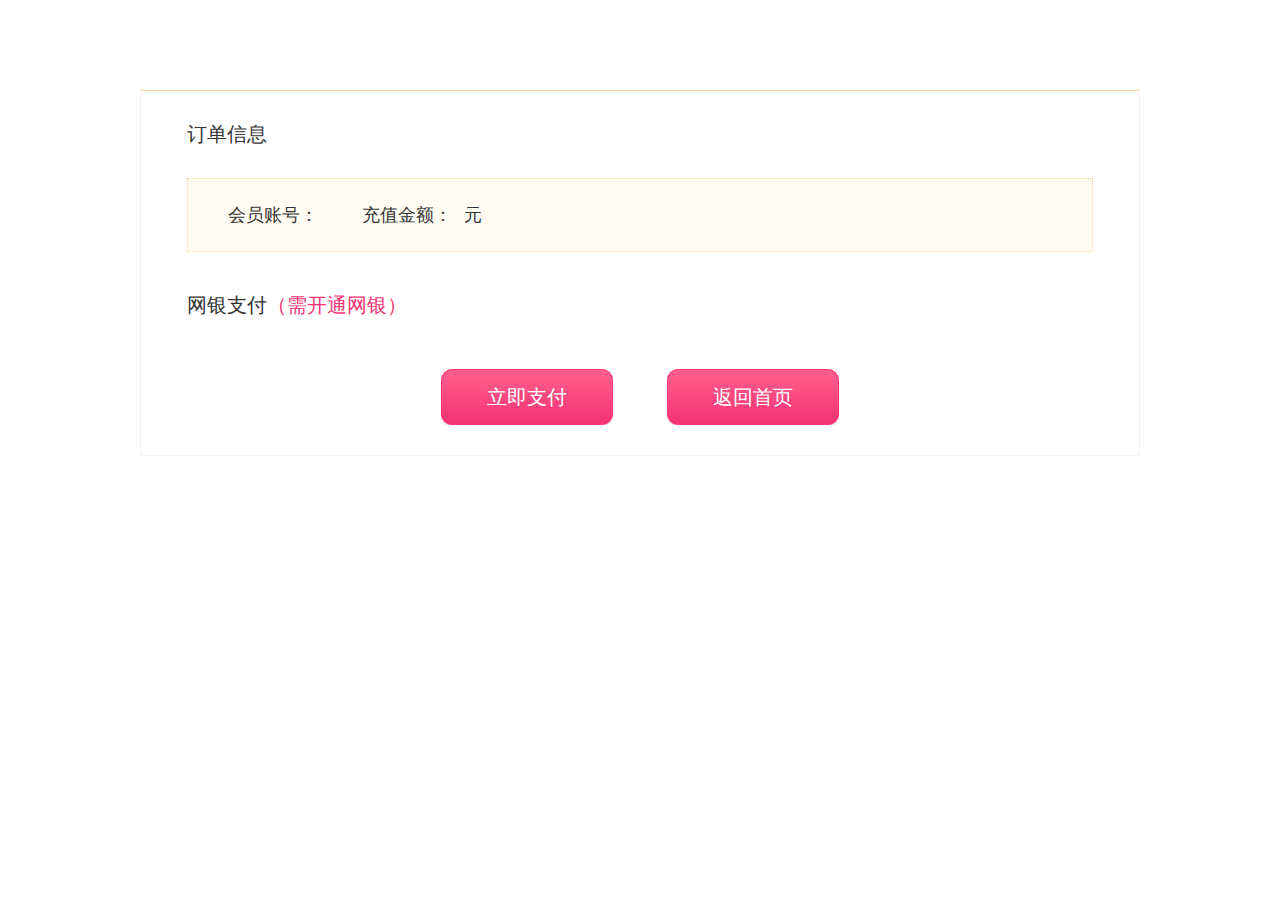
<file: statics/bank.html>
<!DOCTYPE html>
<html lang="en">
<head>
	<meta charset="UTF-8">
	<link rel="stylesheet" type="text/css" href="win/css/bank.css"/>
	<script type="text/javascript" src="win/js/jquery-min.js"></script>
	<script type="text/javascript" src="win/js/layer.js"></script>
	<script type="text/javascript" src="win/js/bank.js"></script>
	<title>网银选择</title>
</head>
<body>
<div class="ordmain">
	<div class="ordtil">订单信息</div>
	<div class="rdtop">

		<div class="rdnum">会员账号：<span id="username"></span></div>
		<div class="rdprice">充值金额：<span id="amount"></span>元</div>
	</div>
	<div class="wymain">
		<h4>网银支付<span>（需开通网银）</span></h4>
		<div class="wycon">
			<ul>
			</ul>
		</div>

		<div class="btnsrow">
			<a class="btns" href="javascript:;" onclick="submit()">立即支付</a>
			<a class="btns" href="javascript:;" onclick="retIndex()">返回首页</a>
		</div>
	</div>
</div>
</body>
</html>
</file>
<file: statics/win/css/bank.css>
*{padding:0; margin:0;-webkit-box-sizing:border-box;-moz-box-sizing:border-box;box-sizing:border-box;font-family: "microsoft yahei","微软雅黑",sans-serif;}
body{width:100%; height: 100%;  background:#fff;color: #333333;}
html{-webkit-font-smoothing: antialiased;}
a,button,input,textarea{-webkit-tap-highlight-color: rgba(0,0,0,0)}
.clearfix{overflow:hidden;_zoom:1;}
.clearfix:after {content: ""; display:block; height:0; clear:both ;visibility:hidden;}
img{border:none;}
ul,ol{list-style:none;}
input[type="text"]{-moz-appearance:textfield;}
a,button,input,textarea{-webkit-tap-highlight-color: rgba(0,0,0,0);outline:none; text-decoration: none;}
.left{float:left;}
.right{float:right;}


.ordmain{width: 1000px; margin:90px auto 0; padding:0 46px 30px; border:1px solid #f2f2f2; border-top:1px solid #fbd79e;}
.rdtop{border:1px dotted #fbd79e; padding:24px 40px; background: #fffdf3; }
.ordtil{font-size: 20px; padding: 30px 0;}
.rdnum{display:inline-block; font-size: 18px;  }
.rdprice{display:inline-block; font-size: 18px; margin-left:40px; }
.rdprice span{color: #f63375; font-weight: bold; padding: 0 6px;}
.wymain h4{padding:40px 0 20px; font-size: 20px; font-weight: normal;}
.wymain h4 span{color: #f63375; }
.wycon ul:after {content: ""; display:block; height:0; clear:both ;visibility:hidden;}
.wycon li{width:160px; height:40px; float:left;margin-right:20px; margin-bottom: 20px; border:1px solid #c1bfbf; }
.wycon li:nth-child(5n){margin-right: 0;}
.wycon li a{display: block; width:100%; height:100%;position: relative;}
.wycon li img{display: block; margin:0 auto;}
.wycon li:hover,.wycon li.on{border: 2px solid #157efb;}
.wycon li:hover a:after,.wycon li.on a:after{ content:''; position: absolute; z-index: 2; width:24px; height:24px; right: 0; bottom: 0; background: url(../images/iicon.png) no-repeat;}

.btnsrow{margin-top: 30px; text-align: center;}
.btns{width:172px; height:56px; line-height: 56px; font-size:20px; color:#fff;  display: inline-block; margin: 0 25px; background: url(../images/btns.png) no-repeat;}
</file>
